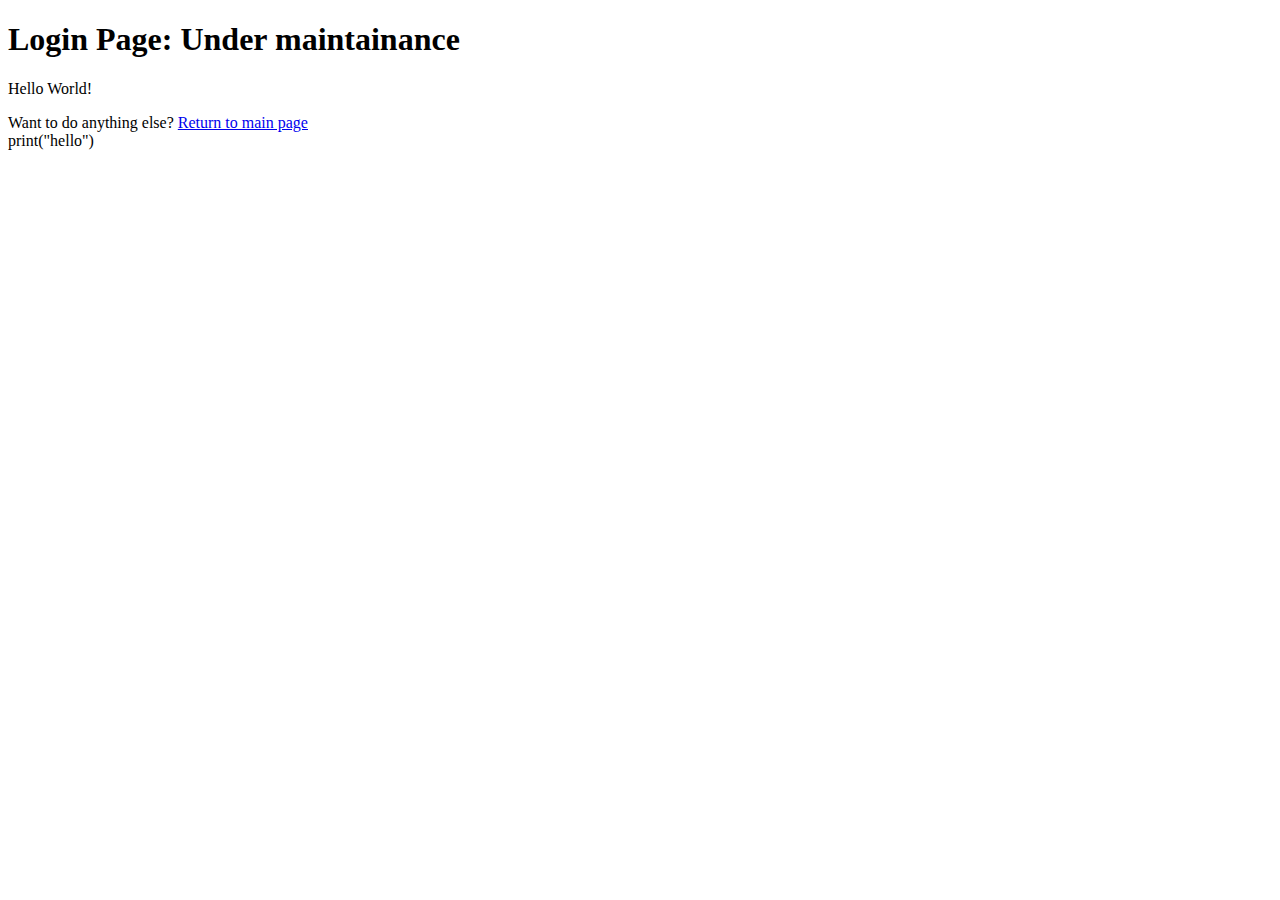
<file: site/login.html>
<!DOCTYPE html>
<html>
<head>
    <meta charset="utf-8">
    <title>AccesShare: Login</title>
    <link rel="stylesheet" href="https://pyscript.net/releases/2024.1.3/core.css">
        <!-- This script tag bootstraps PyScript -->
        <script type="module" src="https://pyscript.net/releases/2024.1.3/core.js"></script>
</head>
<body>
<h1>Login Page: Under maintainance</h1>
<p onclick="alert('Please return.')">Hello World!</p>
<section>
    Want to do anything else? 
    <a href="index.html" title="Return to main page">Return to main page</a>
</section>

<py-script> print("hello") <py-script>
</body>
</html>
</file>
